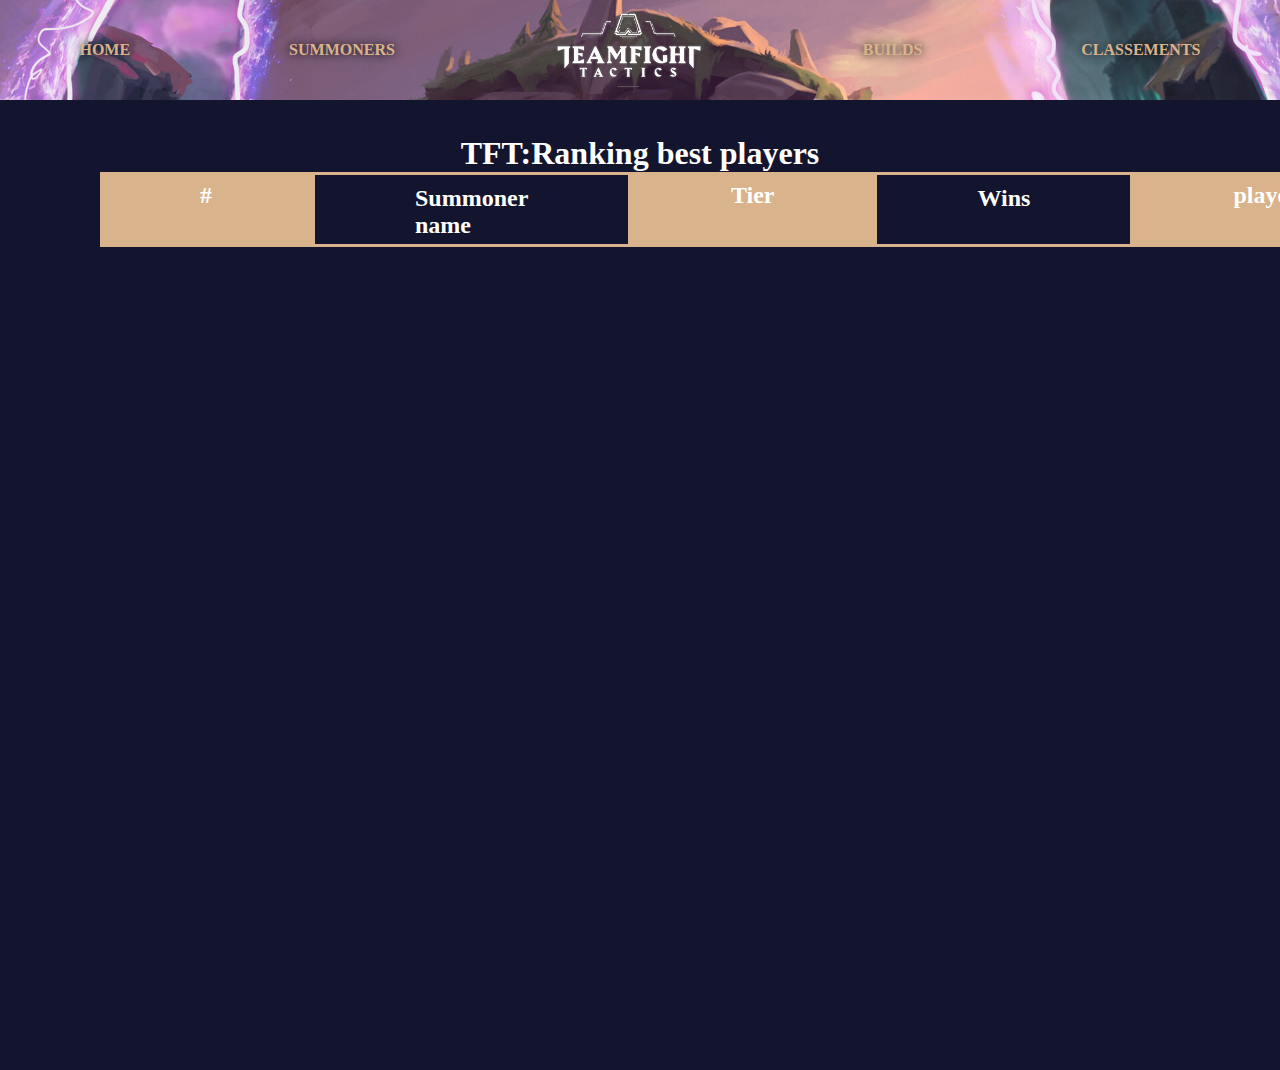
<file: html/class.html>
<!DOCTYPE html>
<html lang="en">

<head>
    <meta charset="UTF-8">
    <meta name="viewport" content="width=device-width, initial-scale=1.0">
    <title>Teamfight Tactics.RM</title>
    <link rel="stylesheet" href="../css/master.css">
</head>


<body>
    <header>
        <nav>

            <a href="../index.html">Home</a>
            <a href="summoners.html">Summoners</a>
            <img src="../assets/Logo_TeamfightTactics.png" alt="logo">
            <a href="builds.html">Builds</a>
            <a href="class.html">Classements</a>

        </nav>

    </header>

    <div class="classements" id="classements">
        <h1>TFT:Ranking best players</h1>
        <div class="class_info" id="class_info">
            <div class="classdescprit">
                <div class="casegold">
                    <h2>#</h2>
                </div>
                <div class="casewhite">
                    <h2>Summoner name</h2>
                </div>
                <div class="casegold">
                    <h2>Tier</h2>
                </div>
                <div class="casewhite">
                    <h2>Wins</h2>
                </div>
                <div class="casegold">
                    <h2>played</h2>
                </div>
            </div>



            <script src="../js/scriptclass.js" type="module"></script>

        </div>
    </div>
    </div>
</body>


</html>
</file>
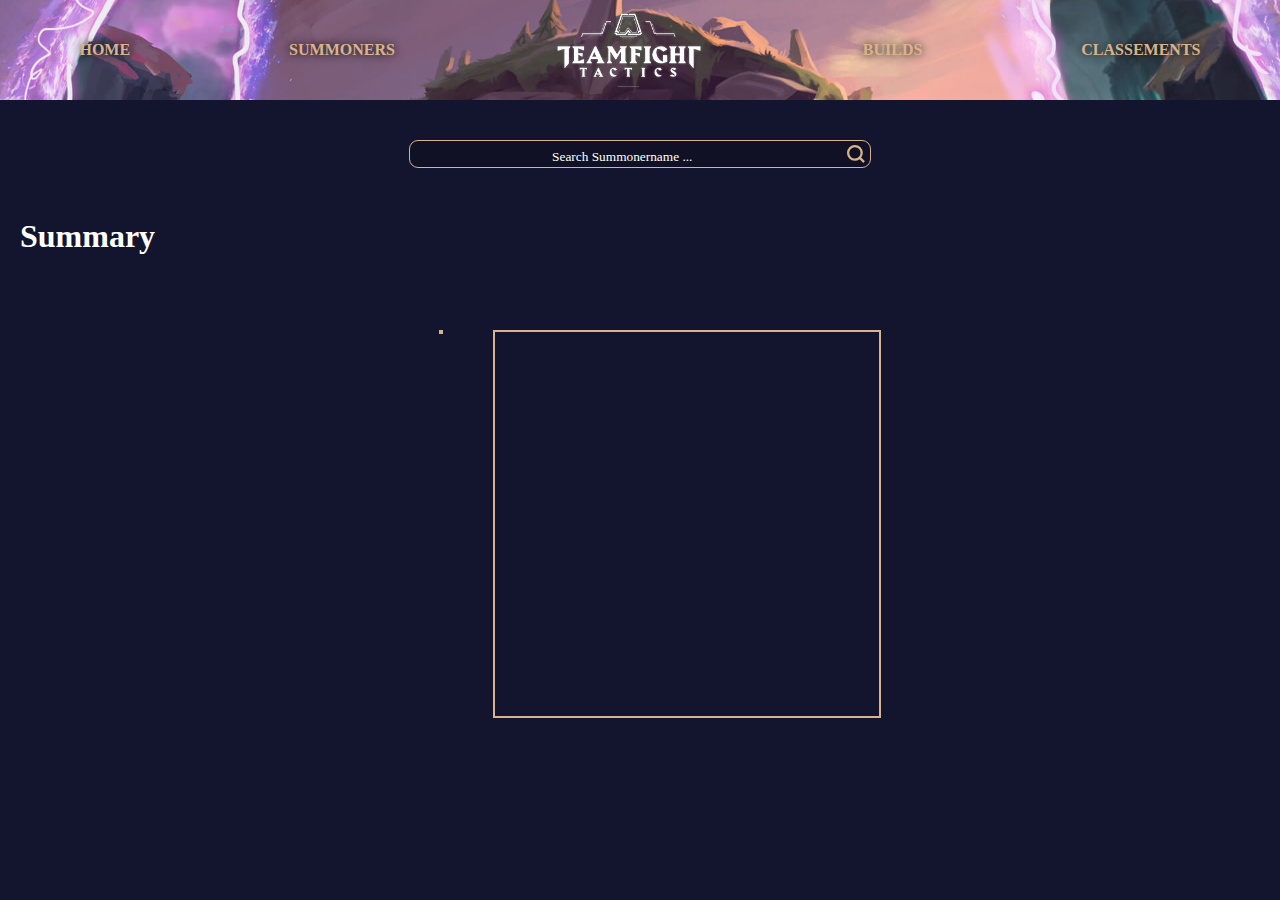
<file: html/summoners.html>
<!DOCTYPE html>
<html lang="en">

<head>
    <meta charset="UTF-8">
    <meta name="viewport" content="width=device-width, initial-scale=1.0">
    <title>Teamfight Tactics.RM</title>
    <link rel="stylesheet" href="../css/master.css">
</head>


<body>
    <header>
        <nav>

            <a href="../index.html">Home</a>
            <a href="summoners.html">Summoners</a>
            <img src="../assets/Logo_TeamfightTactics.png" alt="logo">
            <a href="builds.html">Builds</a>
            <a href="class.html">Classements</a>

        </nav>

    </header>
    <main>
        <div class="container">
            <div class="search">
                <div class="searchcombine"><input type="search" id="searchbar" placeholder="Search Summonername ...">
                    <img src="../assets/Searchlogo.svg" alt="search" id="searchlogo"></div>

            </div>

            <div class="profil" id="profilId">

            </div>
        </div>

        <div class="summary">
            <h1>Summary</h1>
        </div>
        <div class="box" id="boxbox">
            <div class="summaryhistory" id="SH">
            </div>
            <div class="rank" id="rank"></div>
        </div>

        </div>


    </main>
</body>
<script src="../js/script.js" type="module"></script>


</html>
</file>
<file: css/master.css>
@import url("fonts.css");
@import url("home.css");
@import url("nav.css");
@import url("profil.css");
@import url("summary.css");
@import url("rank.css");
@import url("builds.css");
@import url("championsbox.css");
@import url("class.css");

:root {
    --darkblue: #101124;
    --gold: #D8B38C;
}

* {
    padding: 0;
    margin: 0;
}

body {
    background-color: #13152E;
    overflow-x: hidden;
}

.container {
    margin: 15px 80px;

}
</file>
